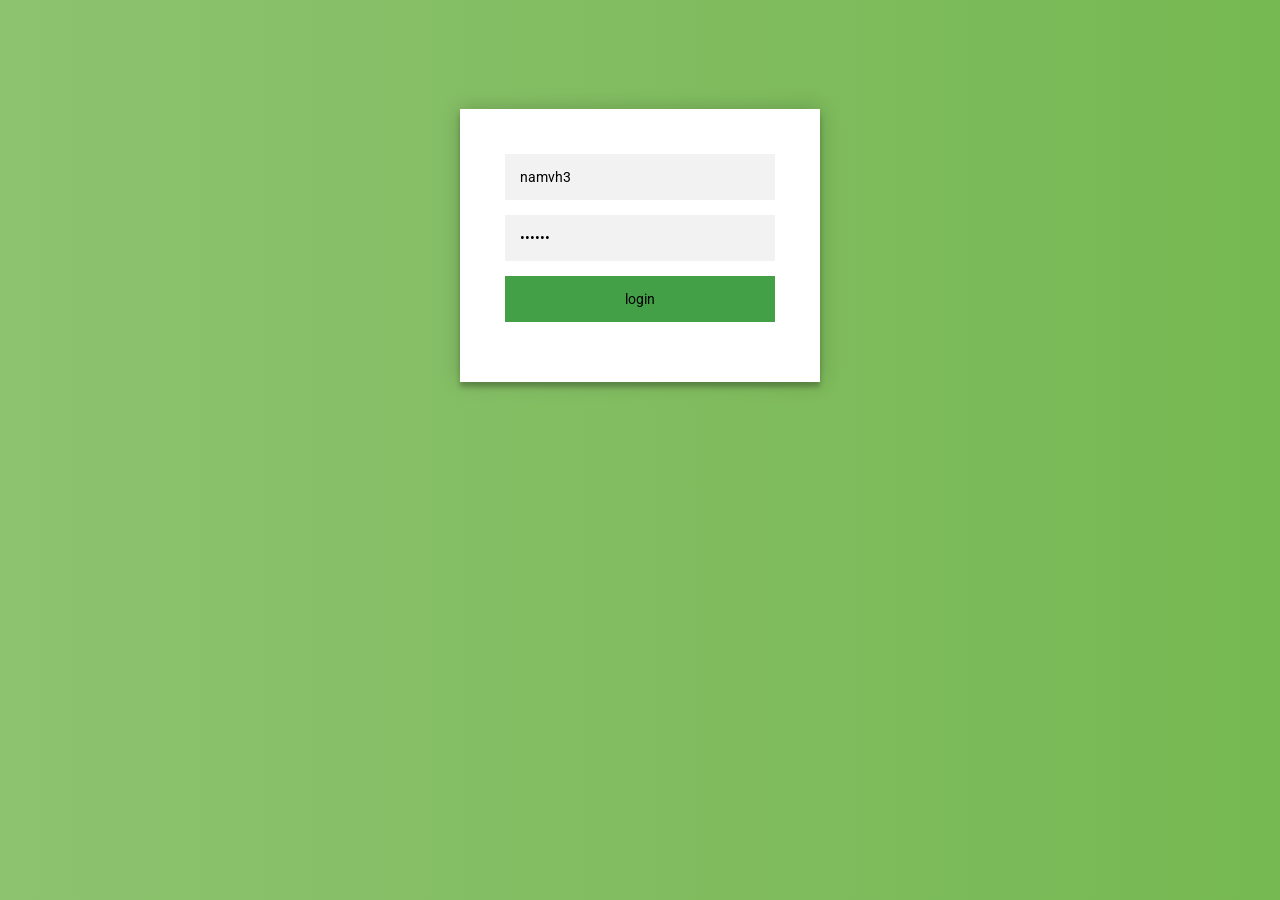
<file: target/mavenproject1-1.0-SNAPSHOT/index.html>
<!DOCTYPE html>
<html lang="en" >

    <head>
        <meta charset="UTF-8">
        <title>App Login Concept</title>
        <link rel="stylesheet" href="css/login.css">


    </head>
    <body>
        <div class="login-page">
            <div class="form">
                <form class="register-form">
                    <input type="text" placeholder="name"/>
                    <input type="password" placeholder="password"/>
                    <input type="text" placeholder="email address"/>
                    <button>create</button>
                    <p class="message">Already registered? <a href="#">Sign In</a></p>
                </form>
                <form class="login-form" method="post" action="LoginServlet" >
                    <input type="text" placeholder="username" name="username" value="namvh3"/>
                    <input type="password" placeholder="password" name="password" value="namvh3"/>
                    <input type="submit" style="background-color:#43A047;" value="login"/>  
                    <!--<p class="message">Not registered? <a href="#">Create an account</a></p>-->
                </form>
            </div>
        </div>
    </body>
</html>
</file>
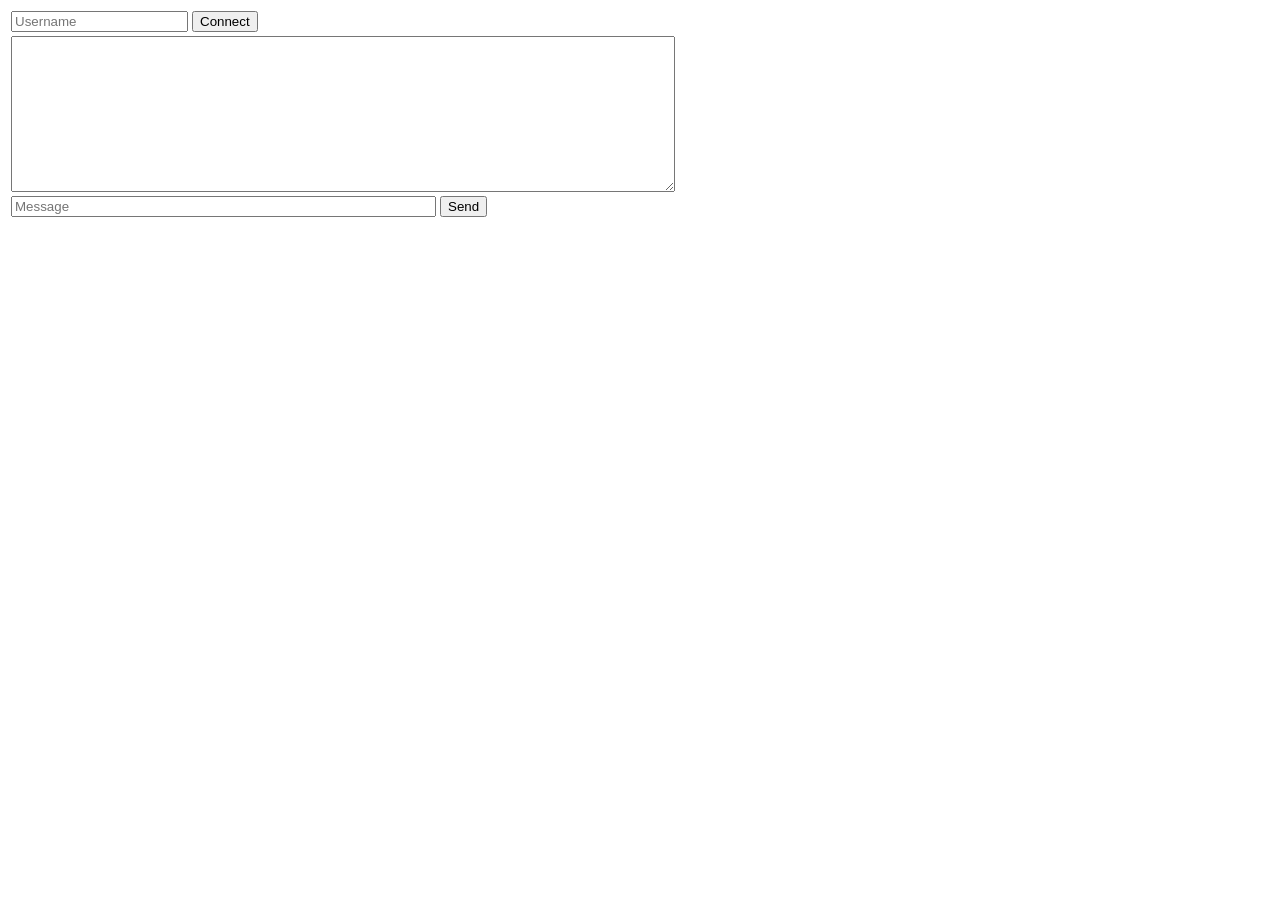
<file: target/mavenproject1-1.0-SNAPSHOT/trash/index1.html>
<html>
<head>
    <title>Chat</title>
</head>
<body>

<table>
    <tr>
        <td colspan="2">
            <input type="text" id="username" placeholder="Username"/>
            <button type="button" onclick="connect();" >Connect</button>
        </td>
    </tr>
    <tr>
        <td>
            <textarea readonly="true" rows="10" cols="80" id="log"></textarea>
        </td>
    </tr>
    <tr>
        <td>
            <input type="text" size="51" id="msg" placeholder="Message"/>
            <button type="button" onclick="send();" >Send</button>
        </td>
    </tr>
</table>
</body>

<!--<script src="websocket.js"></script> -->
<script>
var ws;

function connect() {
    
    var username = document.getElementById("username").value;
    ws = new WebSocket("ws://localhost:8081/mavenproject1/chatRoomServer/"+username);
    ws.onmessage = function(event) {
        var log = document.getElementById("log");
        console.log(event.data);
        var message = JSON.parse(event.data);
        log.innerHTML += message.from + " : " + message.content + "\n";
    };
}

function send() {
    var content = document.getElementById("msg").value;
    var json = JSON.stringify({
        "content":content
    });

    ws.send(json);
}
</script>

</html>
</file>
<file: target/mavenproject1-1.0-SNAPSHOT/css/login.css>
@import url(https://fonts.googleapis.com/css?family=Roboto:300);

.login-page {
  width: 360px;
  padding: 8% 0 0;
  margin: auto;
}
.form {
  position: relative;
  z-index: 1;
  background: #FFFFFF;
  max-width: 360px;
  margin: 0 auto 100px;
  padding: 45px;
  text-align: center;
  box-shadow: 0 0 20px 0 rgba(0, 0, 0, 0.2), 0 5px 5px 0 rgba(0, 0, 0, 0.24);
}
.form input {
  font-family: "Roboto", sans-serif;
  outline: 0;
  background: #f2f2f2;
  width: 100%;
  border: 0;
  margin: 0 0 15px;
  padding: 15px;
  box-sizing: border-box;
  font-size: 14px;
}
.form button {
  font-family: "Roboto", sans-serif;
  text-transform: uppercase;
  outline: 0;
  background: #4CAF50;
  width: 100%;
  border: 0;
  padding: 15px;
  color: #FFFFFF;
  font-size: 14px;
  -webkit-transition: all 0.3 ease;
  transition: all 0.3 ease;
  cursor: pointer;
}
.form button:hover,.form button:active,.form button:focus {
  background: #43A047;
}
.form .message {
  margin: 15px 0 0;
  color: #b3b3b3;
  font-size: 12px;
}
.form .message a {
  color: #4CAF50;
  text-decoration: none;
}
.form .register-form {
  display: none;
}
.container {
  position: relative;
  z-index: 1;
  max-width: 300px;
  margin: 0 auto;
}
.container:before, .container:after {
  content: "";
  display: block;
  clear: both;
}
.container .info {
  margin: 50px auto;
  text-align: center;
}
.container .info h1 {
  margin: 0 0 15px;
  padding: 0;
  font-size: 36px;
  font-weight: 300;
  color: #1a1a1a;
}
.container .info span {
  color: #4d4d4d;
  font-size: 12px;
}
.container .info span a {
  color: #000000;
  text-decoration: none;
}
.container .info span .fa {
  color: #EF3B3A;
}
body {
  background: #76b852; /* fallback for old browsers */
  background: -webkit-linear-gradient(right, #76b852, #8DC26F);
  background: -moz-linear-gradient(right, #76b852, #8DC26F);
  background: -o-linear-gradient(right, #76b852, #8DC26F);
  background: linear-gradient(to left, #76b852, #8DC26F);
  font-family: "Roboto", sans-serif;
  -webkit-font-smoothing: antialiased;
  -moz-osx-font-smoothing: grayscale;      
}
</file>
